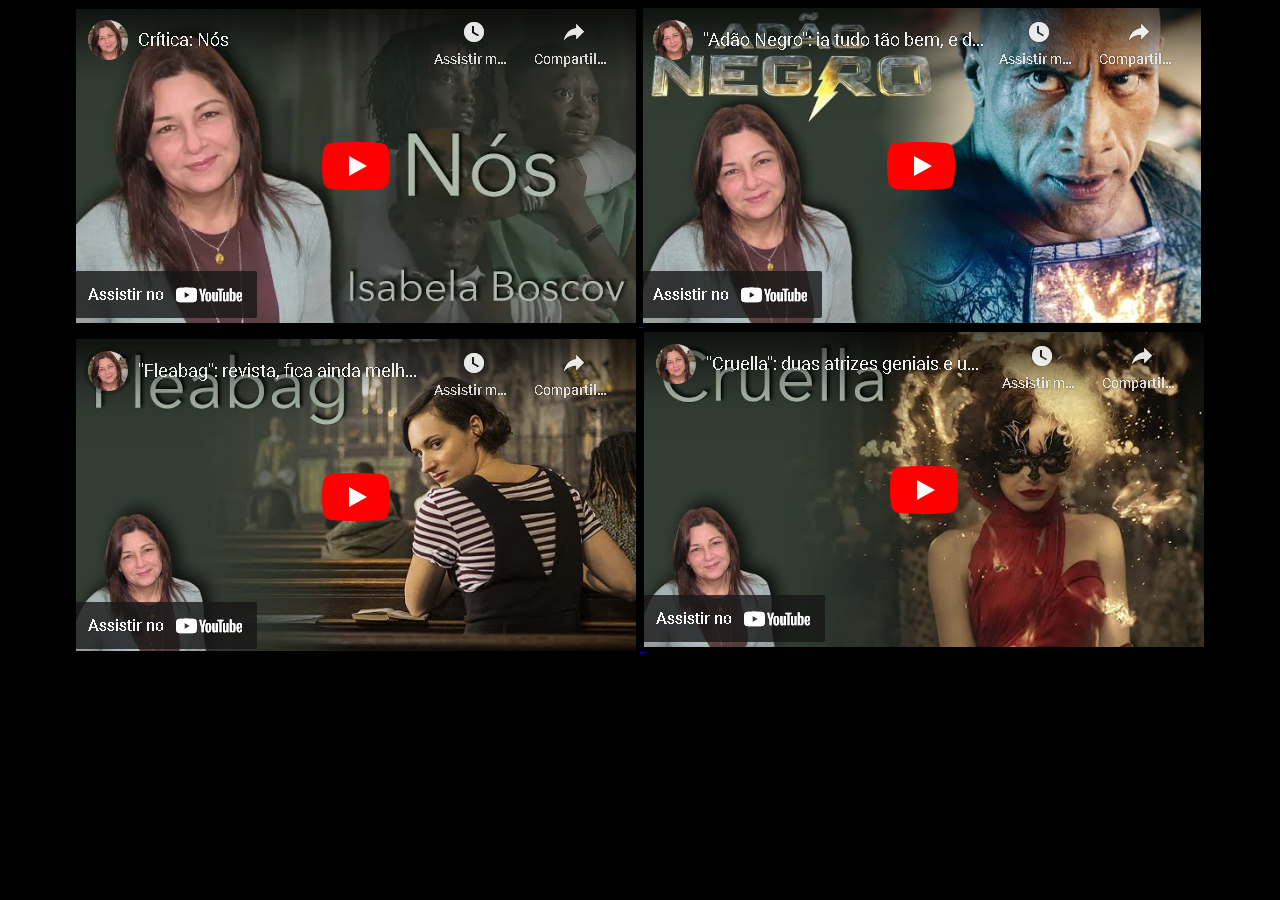
<file: index.html>
<!DOCTYPE html>
<html lang="pt-BR">
<head>
    <meta charset="UTF-8">    
    <meta name="viewport" content="width=device-width, initial-scale=1.0">
    <link rel="stylesheet" href="./css/index.css">
    <title>Vídeos</title>
</head>
<body>
    <a href="video1.html" target="_blank">
        <img src="./imagens/imagem1.PNG" alt="video">
    </a>
    <a href="video2.html" target="_blank">
        <img src="./imagens/imagem2.PNG" alt="video">
    </a>
    <a href="video3.html" target="_blank">
        <img src="./imagens/im3.PNG" alt="video">
    </a>
    <a href="video4.html" target="_blank">
        <img src="./imagens/im4.PNG" alt="video">
    </a>
   
</body>
</html>
</file>
<file: css/index.css>
body {    
    background-color: black;
    text-align: center;
}
</file>
